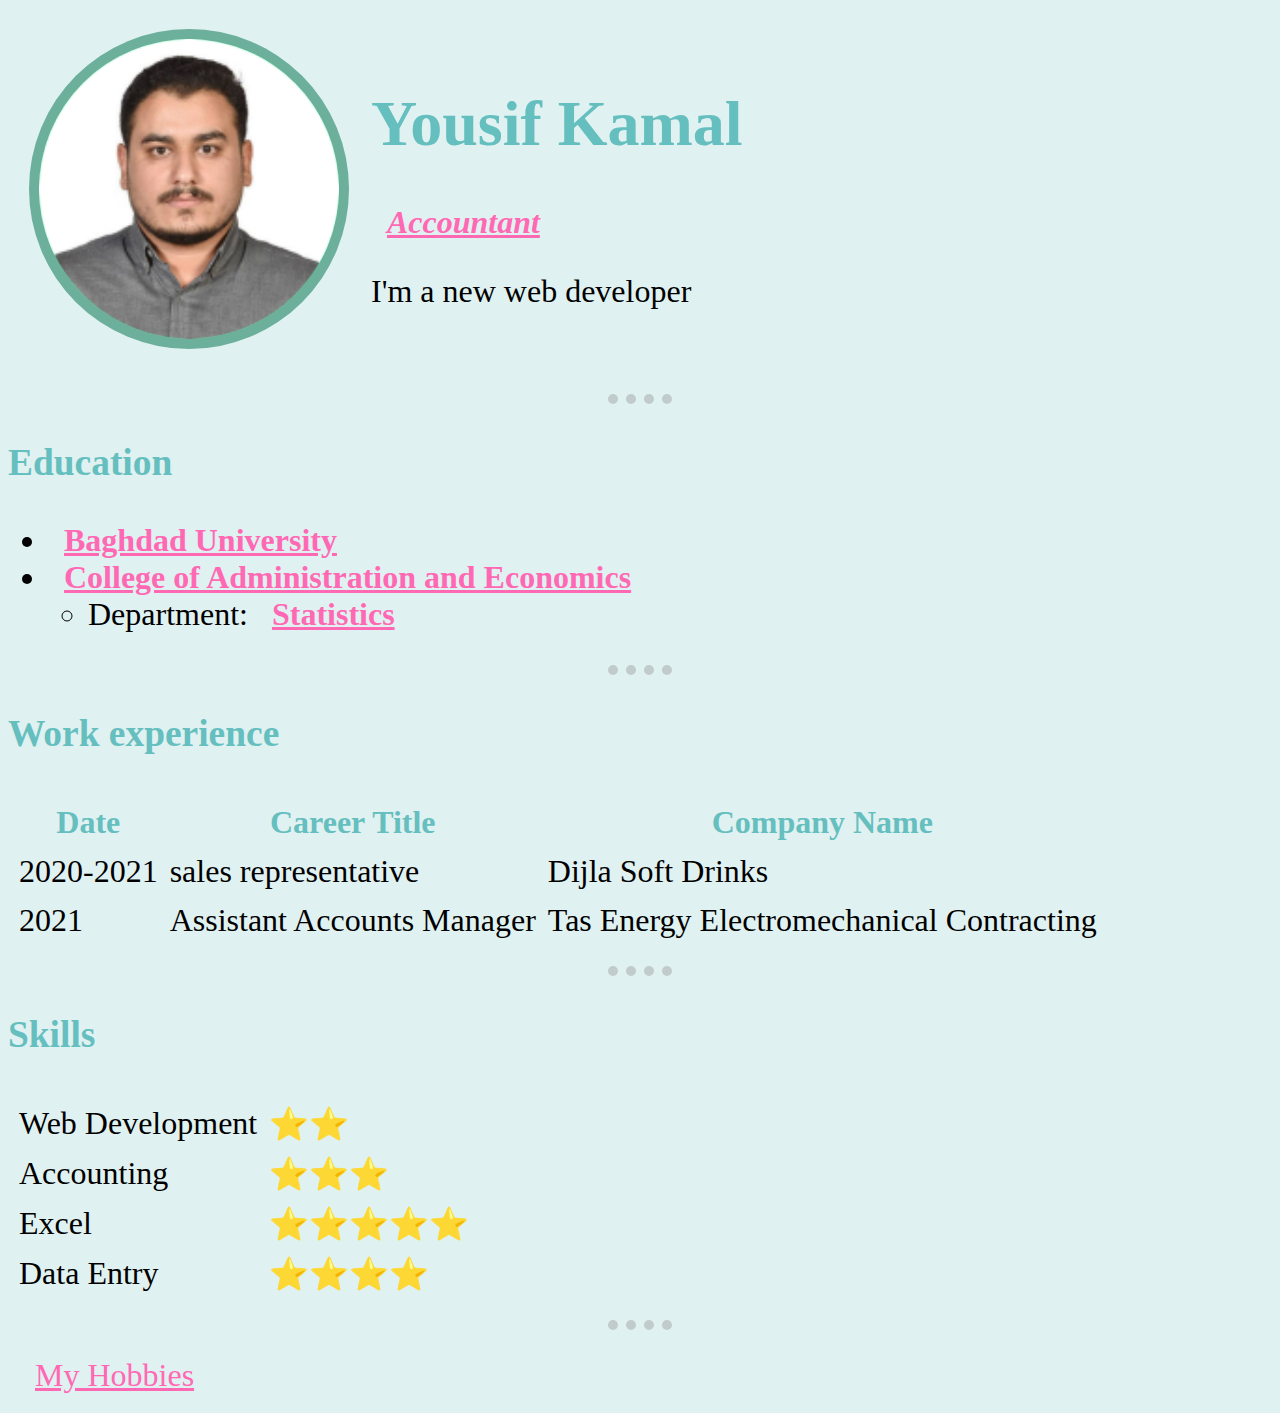
<file: index.html>
<!DOCTYPE html>
<html>
   <head>
       <meta charset="UTF-8">
       <title>Yousif's Personal Site</title>
       <link rel="stylesheet" href="CSS/styles.css">
   </head>
   <body>
    <table cellspacing="20">
      <tr>
        <td><img src="images/my pic-modified.png" alt="Yousif Kamal"></td>
        <td><h1>Yousif Kamal</h1>
            <p><strong><em><a href="https://en.wikipedia.org/wiki/Accountant">Accountant</a></em></strong></p>
            <p>I'm a new web developer</p>
        </td>

      </tr>
    </table>
    <hr>
       <h3>Education</h3>
       <ul>
         <li><strong><a href="https://uobaghdad.edu.iq/">Baghdad University</a></strong></li>
         <li><strong><a href="https://coadec.uobaghdad.edu.iq/">College of Administration and Economics</a></strong></li>
            <ul>
                <li>Department: <strong><a href="https://en.wikipedia.org/wiki/Statistics">Statistics</a></strong></li>
            </ul>
       </ul>
    <hr>
       <h3>Work experience</h3>
    
      <table cellspacing="10">
        <!--border تم اهماله بسبب تطور لغات البرمجة-->
        <thead>
           <th>Date</th>
           <th>Career Title</th>
           <th>Company Name</th>
        </thead>
        <tbody>
         <tr>
            <td>2020-2021</td>
            <td>sales representative</td>
            <td>Dijla Soft Drinks</td>
         </tr>
         <tr>
            <td>2021</td>
            <td>Assistant Accounts Manager</td>
            <td>Tas Energy Electromechanical Contracting</td>
         </tr>
        </tbody>
      </table>
    <hr>
       <h3>Skills</h3>
       <table cellspacing="10">
        <tr>
            <td>Web Development</td>
            <td>⭐⭐</td>
        </tr>
        <tr>
            <td>Accounting</td>
            <td>⭐⭐⭐</td>
        </tr>
        <tr>
            <td>Excel</td>
            <td>⭐⭐⭐⭐⭐</td>
        </tr>
        <tr>
            <td>Data Entry</td>
            <td>⭐⭐⭐⭐</td>
        </tr>
    </table>
    <hr>
       <table cellspacing="10">
      <thead>
        <tr>
        <td><a href="hobbies.html">My Hobbies</a>
       </tr>
      </thead>
    </table>
   </body>
</html>
</file>
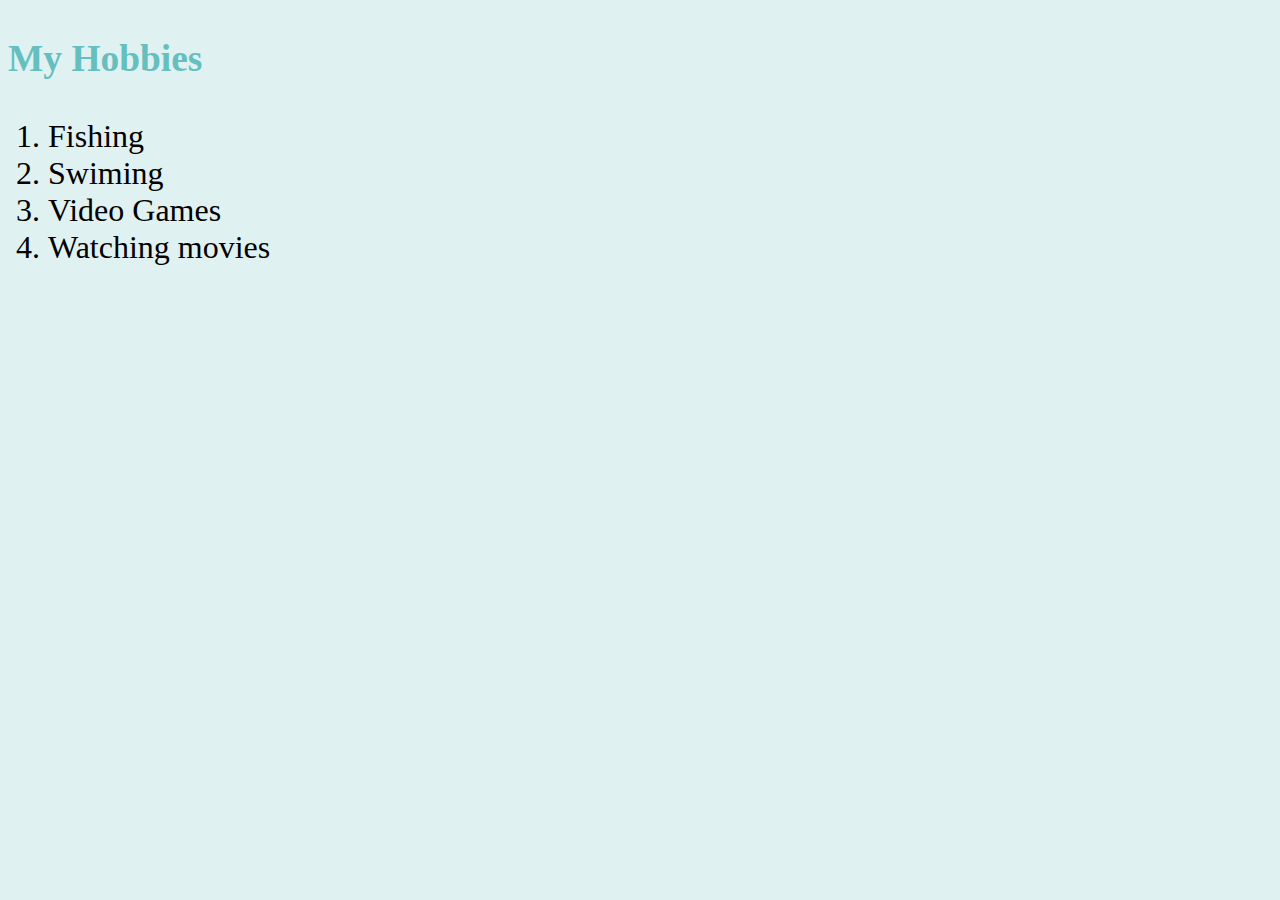
<file: hobbies.html>
<!DOCTYPE html>
<head>
    <meta charset="UTF-8">
    <title>My Hobbies</title>
    <link rel="stylesheet" href="CSS/styles.css">
</head>
<body>
    <h3>My Hobbies</h3>
    <ol>
     <li>Fishing</li>
     <li>Swiming</li>
     <li>Video Games</li>
     <li>Watching movies</li>
    </ol>
</body>
</html>
</file>
<file: CSS/styles.css>
body {
    background-color: rgb(224, 241, 241);
    font-size: xx-large;
  }

  hr {background-color: rgb(224, 241, 241);
     border-style:dotted none none;
     border-color: rgba(141, 141, 141, 0.379);
     border-width: 10px;
     width: 5%;
  }

  h1 {
      color: #66BFBF;
    }

  h3 {
      color: #66BFBF;
    }

  th {
    color: #66BFBF;
}


  img {
    border-color: rgba(112, 128, 144, 0.526);
    border-style:solid;
    border-radius: 200px;
    border-width: 10px;
    width: 300px;
    background-color: rgba(32, 218, 122, 0.629);
}

a {
    margin: 1rem;
    color: hotpink;
}
/*************************************************CLASS SELCTORS********************************************************************/
.my-pic {border-color: rgba(112, 128, 144, 0.526);
    border-style:solid;
    border-radius: 200px;
    border-width: 10px;
    width: 300px;
    background-color: white;}
</file>
